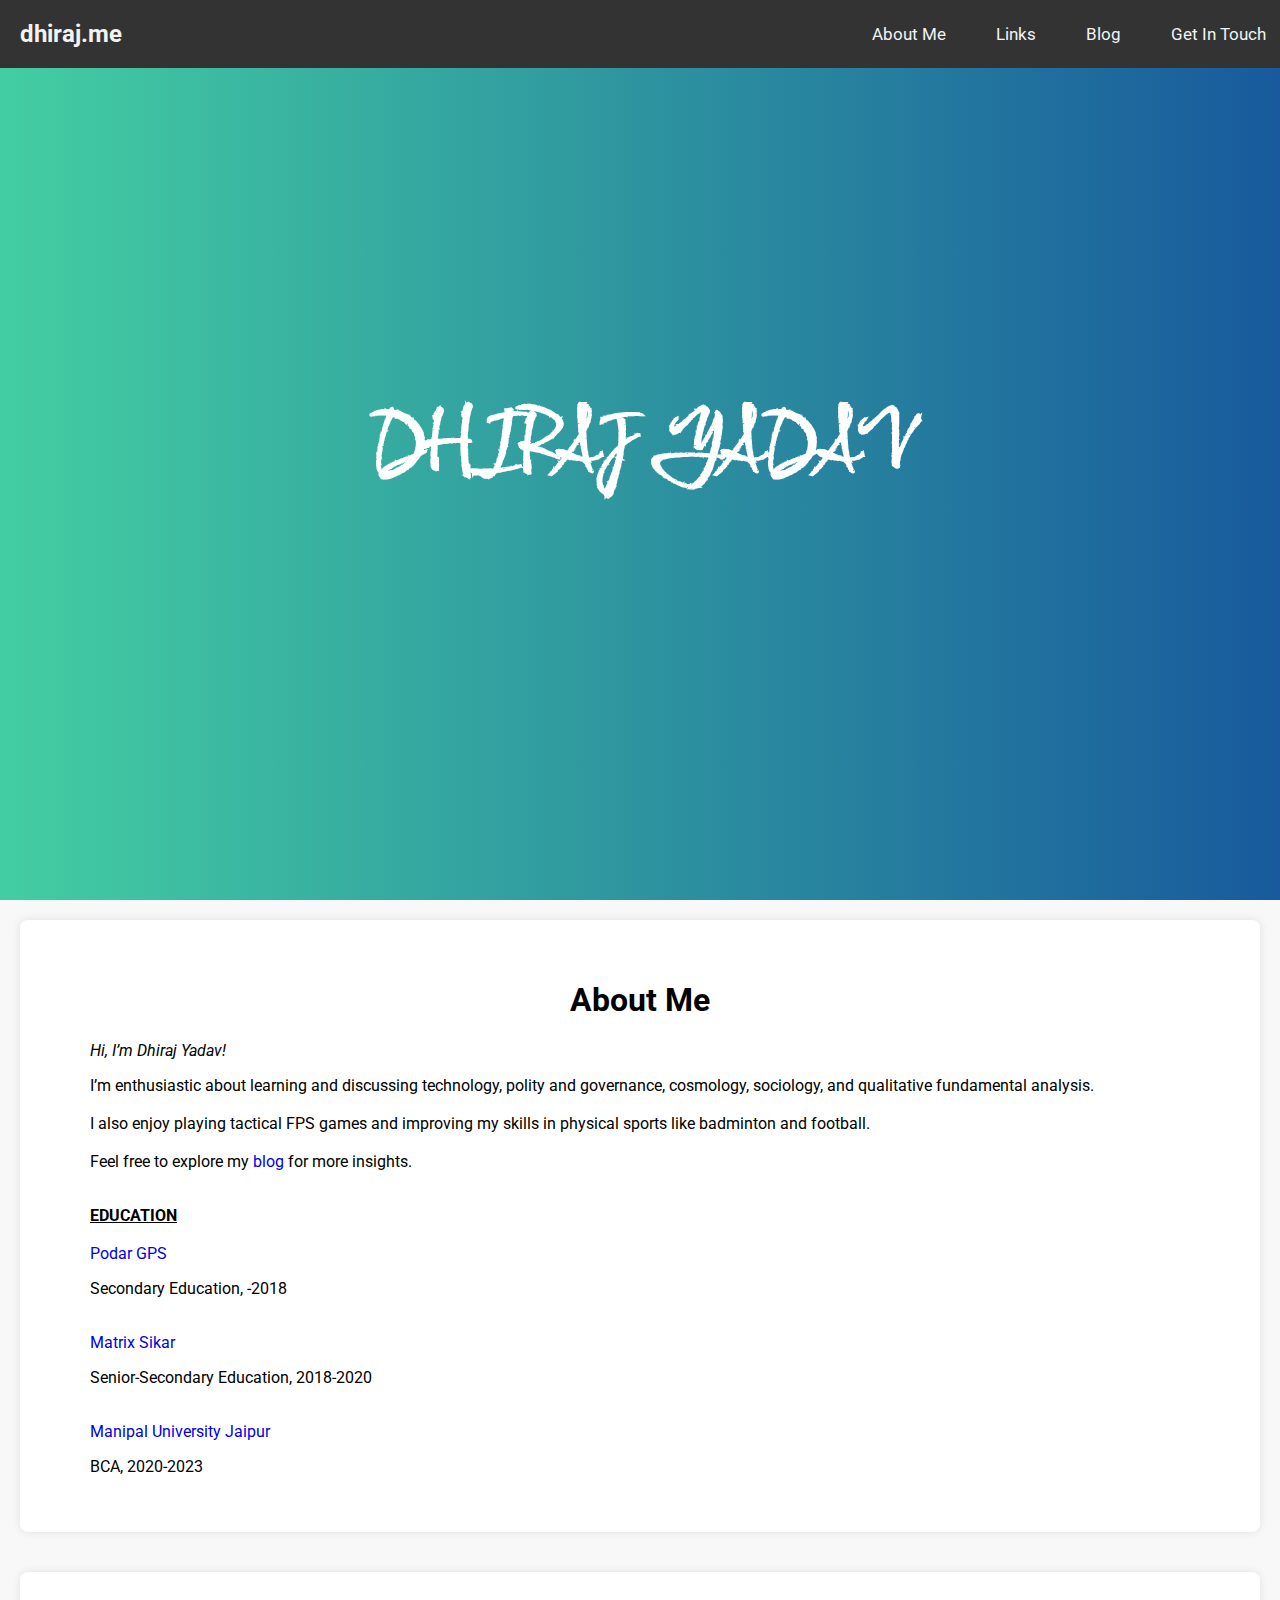
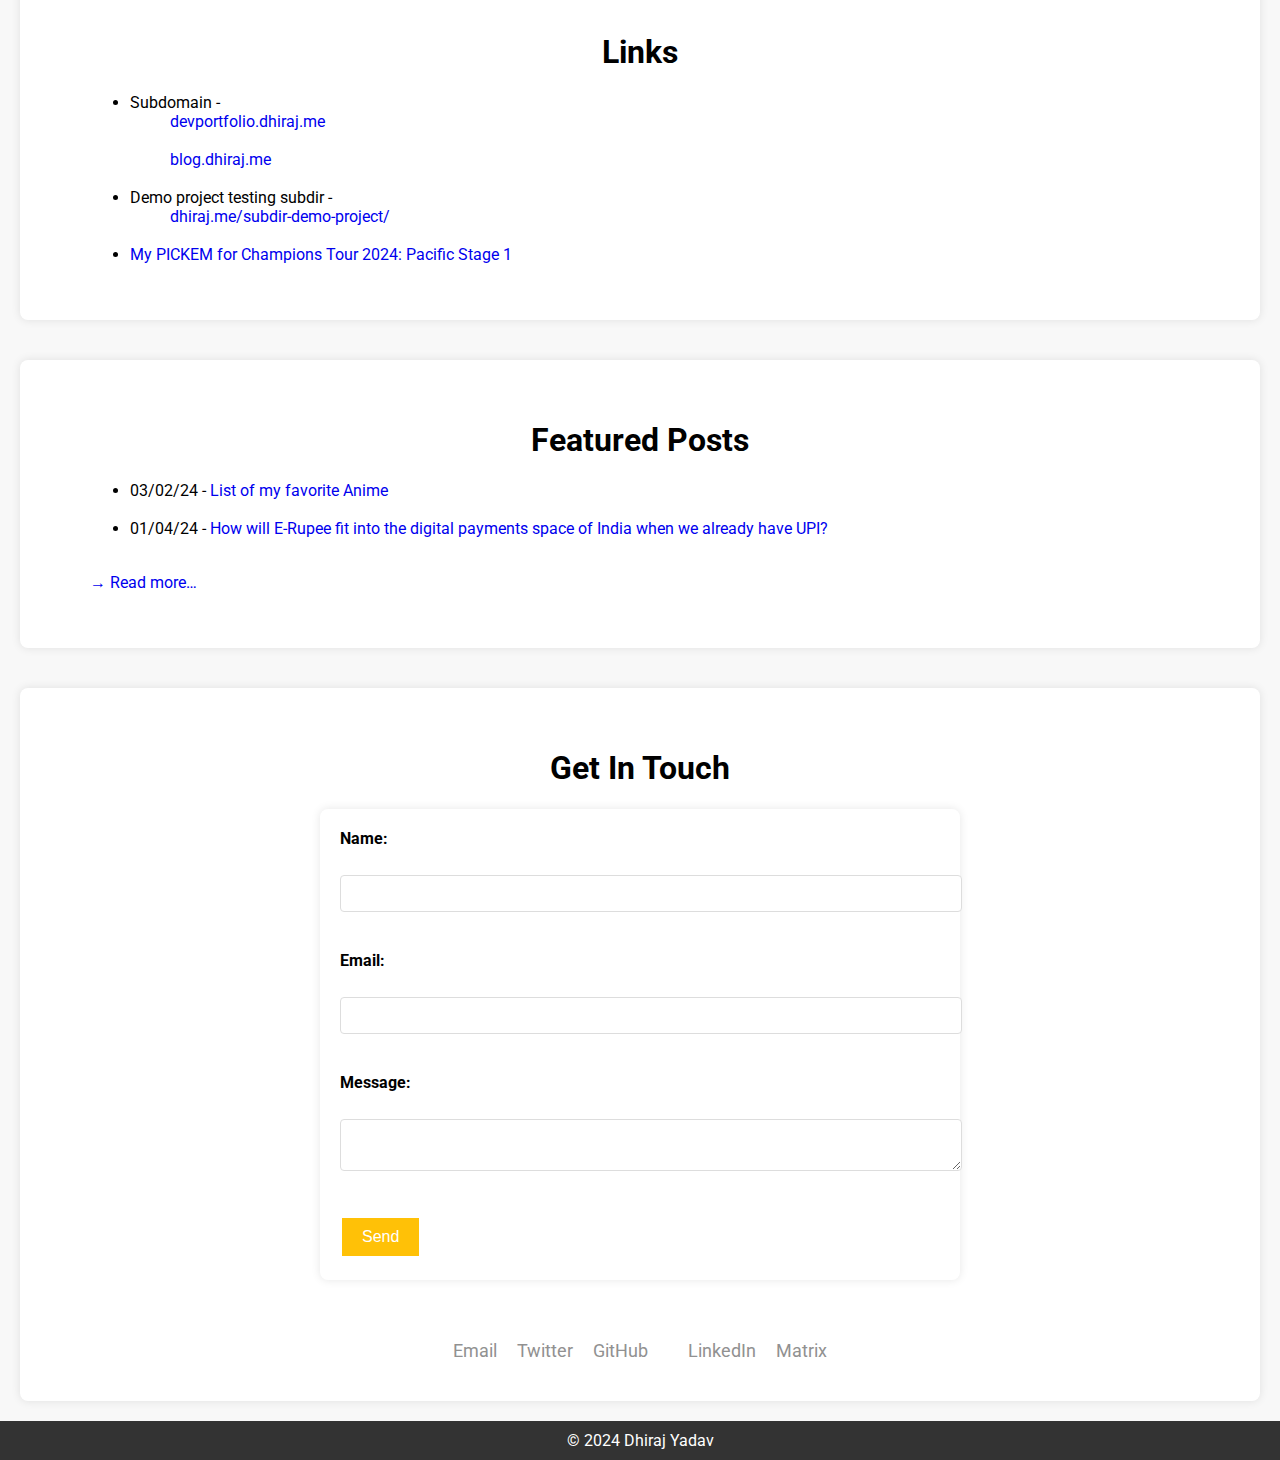
<file: index.html>
<!DOCTYPE html>
<html lang="en-us">
<head>
    <meta name="title" content="Dhiraj Yadav">
    <meta name="description" content="Hi, I'm Dhiraj Yadav! I’m enthusiastic about learning and discussing technology, polity and governance, cosmology, sociology, and qualitative fundamental analysis. EDUCATION Manipal University Jaipur.">
    <meta name="viewport" content="width=device-width, initial-scale=1, user-scalable=no">
    <script type="application/ld+json">
    {
      "@context": "https://schema.org",
      "@type": "Person",
      "name": "Dhiraj Yadav",
      "url": "https://www.dhiraj.me",
      "sameAs": [
        "http://www.instagram.com/ydvdhirajj",
        "http://www.twitter.com/dhirajY08",
        "https://www.github.com/dhiraj-ydv",
       "http://www.linkedin.com/in/dhirajyadav08"
      ]
    }
    </script>
    <title>Dhiraj Yadav</title>
    <link rel="stylesheet" href="style.css?v=1.0.1">
    <script src="script.js?v=1.0.1"></script>
    <script src="https://code.jquery.com/jquery-3.6.0.min.js"></script>
    <link rel="icon" type="image/x-icon" href="/favicon.png">
    <link rel="preconnect" href="https://fonts.googleapis.com">
    <link rel="preconnect" href="https://fonts.gstatic.com" crossorigin>
    <link href="https://fonts.googleapis.com/css2?family=Comforter+Brush&family=Roboto&display=swap" rel="stylesheet">
</head>
<body>
    <div class="navbar">
        <a href="#home" class="logo">dhiraj.me</a>
        <div class="nav-links">
            <a href="#aboutme">About Me</a>
            <a href="#links">Links</a>
            <a href="#blog">Blog</a>
            <a href="#getintouch">Get In Touch</a>
        </div>
    </div>

    <div class="sec1" id="home">
        <span>DHIRAJ YADAV</span>
    </div>

    <div class="sec2" id="aboutme">
        <div class="content">
            <h1 align="center">About Me</h1>
            <em>Hi, I’m Dhiraj Yadav!</em><br>
            <p>I’m enthusiastic about learning and discussing technology, polity and governance, cosmology, sociology, and qualitative fundamental analysis.<br><br>
            I also enjoy playing tactical FPS games and improving my skills in physical sports like badminton and football.<br><br>
            Feel free to explore my <a href="https://blog.dhiraj.me" target="_blank">blog</a> for more insights.</p>
            <br>
            <u><b>EDUCATION</b></u><br><br>
            <a href="http://www.gpspodar.in/" target="_blank">Podar GPS</a>
            <p>Secondary Education, -2018</p><br>
            <a href="https://www.matrixedu.in/" target="_blank">Matrix Sikar</a>
            <p>Senior-Secondary Education, 2018-2020</p><br>
            <a href="https://jaipur.manipal.edu/" target="_blank">Manipal University Jaipur</a>
            <p>BCA, 2020-2023</p>
        </div>
    </div>

    <div class="sec3" id="links">
        <div class="content">
            <h1 align="center">Links</h1>
            <ul>
                <li>
                    <dl>
                        <dt>Subdomain -<dd><a href="https://devportfolio.dhiraj.me" target="_blank">devportfolio.dhiraj.me</a></dd><br>
                        <dd><a href="https://blog.dhiraj.me" target="_blank">blog.dhiraj.me</a></dd></dt>
                    </dl>
                </li>
                <br>
                <li>
                    <dl>
                        <dt>Demo project testing subdir -<dd><a href="https://dhiraj.me/subdir-demo-project/" target="_blank">dhiraj.me/subdir-demo-project/</a></dd></dt>
                    </dl>
                </li>
                <br>
                <li><a href="https://www.vlr.gg/pickem/14244ab0" target="_blank">My PICKEM for Champions Tour 2024: Pacific Stage 1</a></li>
            </ul>
        </div>
    </div>

    <div class="sec4" id="blog">
        <div class="content">
            <h1 align="center">Featured Posts</h1>
            <p>
                <ul>
                    <li>03/02/24 - <a href="https://blog.dhiraj.me/posts/blog2/" target="_blank">List of my favorite Anime</a></li><br>
                    <li>01/04/24 - <a href="https://blog.dhiraj.me/posts/blog1/" target="_blank">How will E-Rupee fit into the digital payments space of India when we already have UPI?</a></li>
                </ul>
                </br>
                <a href="https://blog.dhiraj.me" target="_blank">→ Read more&hellip;</a>
            </p>
        </div>
    </div>

    <div class="sec5" id="getintouch">
        <div class="content">
            <h1 align="center">Get In Touch</h1>
           
            <form action="https://formspree.io/f/mleqynkr" method="POST">
                <label for="name">Name:</label><br>
                <input type="text" id="name" name="name" required><br><br>
                <label for="email">Email:</label><br>
                <input type="email" id="email" name="email" required><br><br>
                <label for="message">Message:</label><br>
                <textarea id="message" name="message" required></textarea><br><br>
                <button type="submit">Send</button>
            </form>
<!--
            
        <form id="contactForm" action="https://dhirajcontactform.herokuapp.com/submit" method="POST">
    <label for="name">Name:</label><br>
    <input type="text" id="name" name="name" required><br>
    <label for="email">Email:</label><br>
    <input type="email" id="email" name="email" required><br>
    <label for="message">Message:</label><br>
    <textarea id="message" name="message" required></textarea><br>
    <button type="submit">Submit</button>
</form>
    <div id="result"></div>
-->
            
            <div class="social-links">
                <a href="mailto:contact@dhiraj.me" target="_blank">Email</a>
                <a href="https://twitter.com/dhirajY08" target="_blank">Twitter</a>
                <a href="https://github.com/dhiraj-ydv" target="_blank">GitHub</a><br>
                <a href="https://www.linkedin.com/in/dhirajyadav08" target="_blank">LinkedIn</a>
                <a href="https://matrix.to/#/@stoicc:matrix.org" target="_blank">Matrix</a>
            </div>
        </div>
    </div>

    <footer>
        <p>&copy; 2024 Dhiraj Yadav</p>
    </footer>
</body>
</html>
</file>
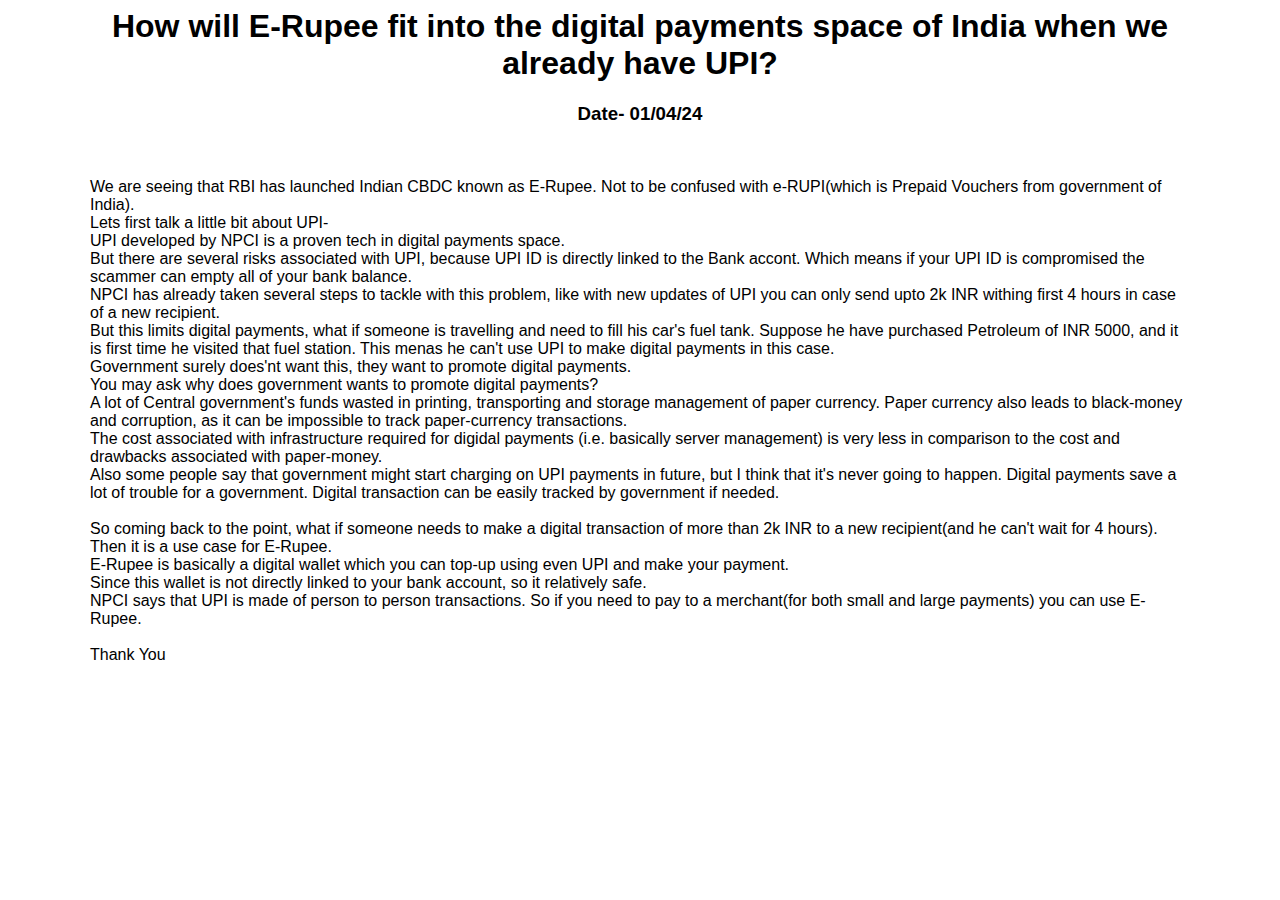
<file: blog-2.html>
<html>
<head>
  <meta name="viewport" content="width=device-width, initial-scale=1">
<title>
Blog | Dhiraj Yadav
</title>
<link rel="icon" type="image/x-icon" href="/favicon.png">
<style>
body {
            font-family: Verdana, Geneva, Tahoma, sans-serif;
        }

h1 {text-align: center;}
  h3 {text-align: center;}

  .content {
  max-width: 1100px;
  margin: auto;
  background: rgb(248,248,248;
  padding: 10px;
		}

.container {
	padding: 8%;
}
</style>
</head>
<body>
  <div class="content">
<h1>How will E-Rupee fit into the digital payments space of India when we already have UPI?</h1>
  <h3>Date- 01/04/24</h3>
<br>

	  <div class="container">
<p>
We are seeing that RBI has launched Indian CBDC known as E-Rupee. Not to be confused with e-RUPI(which is Prepaid Vouchers from government of India).<br>
Lets first talk a little bit about UPI-<br>
UPI developed by NPCI is a proven tech in digital payments space.<br>
But there are several risks associated with UPI, because UPI ID is directly linked to the Bank accont. Which means if your UPI ID is compromised the scammer can empty all of your bank balance.<br>
NPCI has already taken several steps to tackle with this problem, like with new updates of UPI you can only send upto 2k INR withing first 4 hours in case of a new recipient.<br>
But this limits digital payments, what if someone is travelling and need to fill his car's fuel tank. Suppose he have purchased Petroleum of INR 5000, and it is first time he visited that fuel station. This menas he can't use UPI to make digital payments in this case.<br>
Government surely does'nt want this, they want to promote digital payments.<br>
You may ask why does government wants to promote digital payments?<br>
A lot of Central government's funds wasted in printing, transporting and storage management of paper currency. Paper currency also leads to black-money and corruption, as it can be impossible to track paper-currency transactions.<br>
The cost associated with infrastructure required for digidal payments (i.e. basically server management) is very less in comparison to the cost and drawbacks associated with paper-money.<br>
Also some people say that government might start charging on UPI payments in future, but I think that it's never going to happen. Digital payments save a lot of trouble for a government. Digital transaction can be easily tracked by government if needed.<br>
<br>
So coming back to the point, what if someone needs to make a digital transaction of more than 2k INR to a new recipient(and he can't wait for 4 hours). Then it is a use case for E-Rupee.<br>
E-Rupee is basically a digital wallet which you can top-up using even UPI and make your payment.<br>
Since this wallet is not directly linked to your bank account, so it relatively safe.<br>
NPCI says that UPI is made of person to person transactions. So if you need to pay to a merchant(for both small and large payments) you can use E-Rupee.<br>
<br>
Thank You<br>
  </p>
	  </div>
</div>
</body>
</html>
</file>
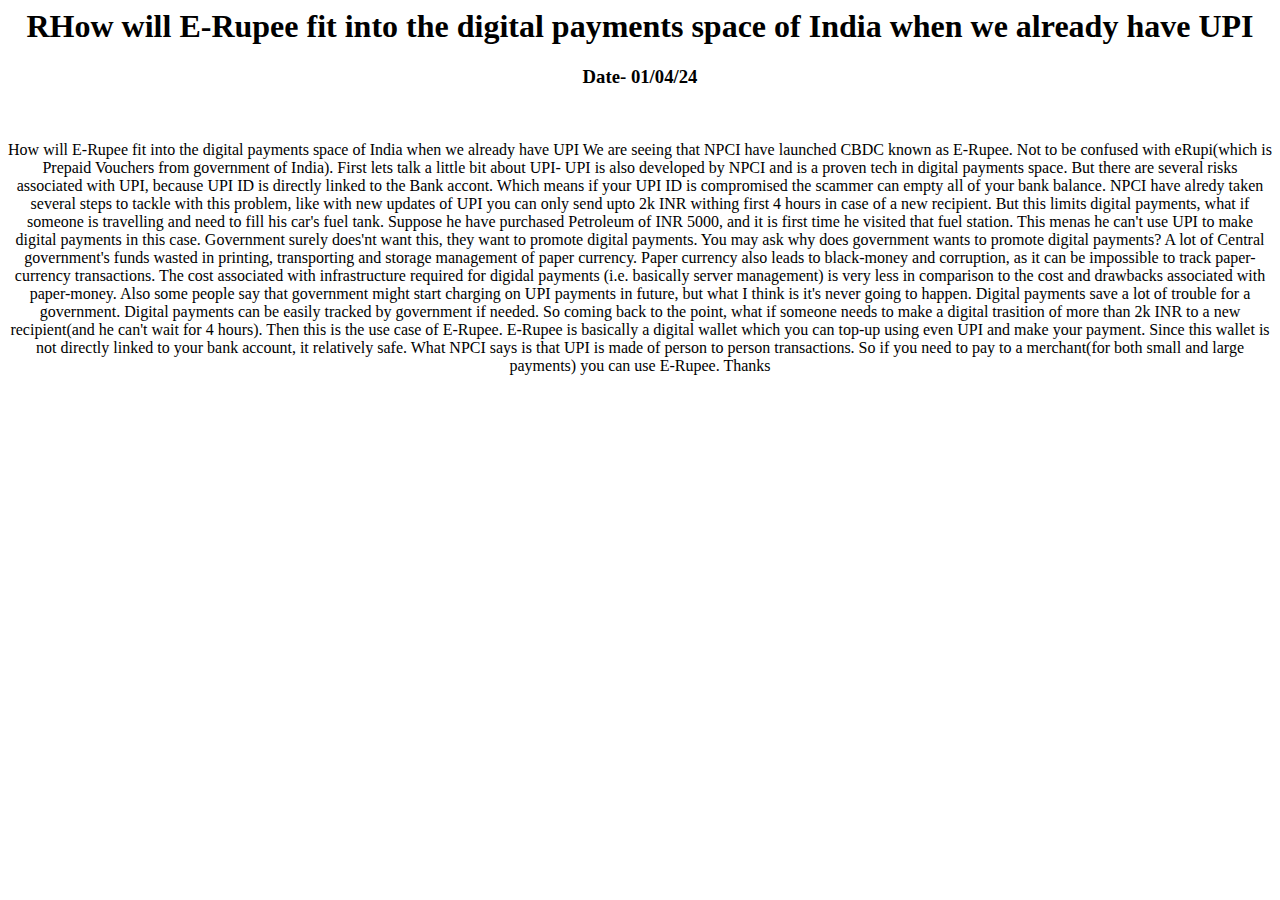
<file: blog-21.html>
<html>
<head>
  <meta name="viewport" content="width=device-width, initial-scale=1">
<title>
How will E-Rupee fit into the digital payments space of India when we already have UPI
</title>
<style>
h1 {text-align: center;}
  h3 {text-align: center;}
<!--
  p {text-align: center;}
  -->
</style>
</head>
<body>
<h1>RHow will E-Rupee fit into the digital payments space of India when we already have UPI</h1>
  <h3>Date- 01/04/24</h3>
<br>
<p>
  How will E-Rupee fit into the digital payments space of India when we already have UPI

We are seeing that NPCI have launched CBDC known as E-Rupee. Not to be confused with eRupi(which is Prepaid Vouchers from government of India).
First lets talk a little bit about UPI-
UPI is also developed by NPCI and is a proven tech in digital payments space.
But there are several risks associated with UPI, because UPI ID is directly linked to the Bank accont. Which means if your UPI ID is compromised the scammer can empty all of your bank balance.
NPCI have alredy taken several steps to tackle with this problem, like with new updates of UPI you can only send upto 2k INR withing first 4 hours in case of a new recipient.
But this limits digital payments, what if someone is travelling and need to fill his car's fuel tank. Suppose he have purchased Petroleum of INR 5000, and it is first time he visited that fuel station. This menas he can't use UPI to make digital payments in this case.
Government surely does'nt want this, they want to promote digital payments.
You may ask why does government wants to promote digital payments?
A lot of Central government's funds wasted in printing, transporting and storage management of paper currency. Paper currency also leads to black-money and corruption, as it can be impossible to track paper-currency transactions.
The cost associated with infrastructure required for digidal payments (i.e. basically server management) is very less in comparison to the cost and drawbacks associated with paper-money.
Also some people say that government might start charging on UPI payments in future, but what I think is it's never going to happen. Digital payments save a lot of trouble for a government. Digital payments can be easily tracked by government if needed.

So coming back to the point, what if someone needs to make a digital trasition of more than 2k INR to a new recipient(and he can't wait for 4 hours). Then this is the use case of E-Rupee.
E-Rupee is basically a digital wallet which you can top-up using even UPI and make your payment.
Since this wallet is not directly linked to your bank account, it relatively safe.
What NPCI says is that UPI is made of person to person transactions. So if you need to pay to a merchant(for both small and large payments) you can use E-Rupee.

Thanks
  </p>
</body>
</html>
</file>
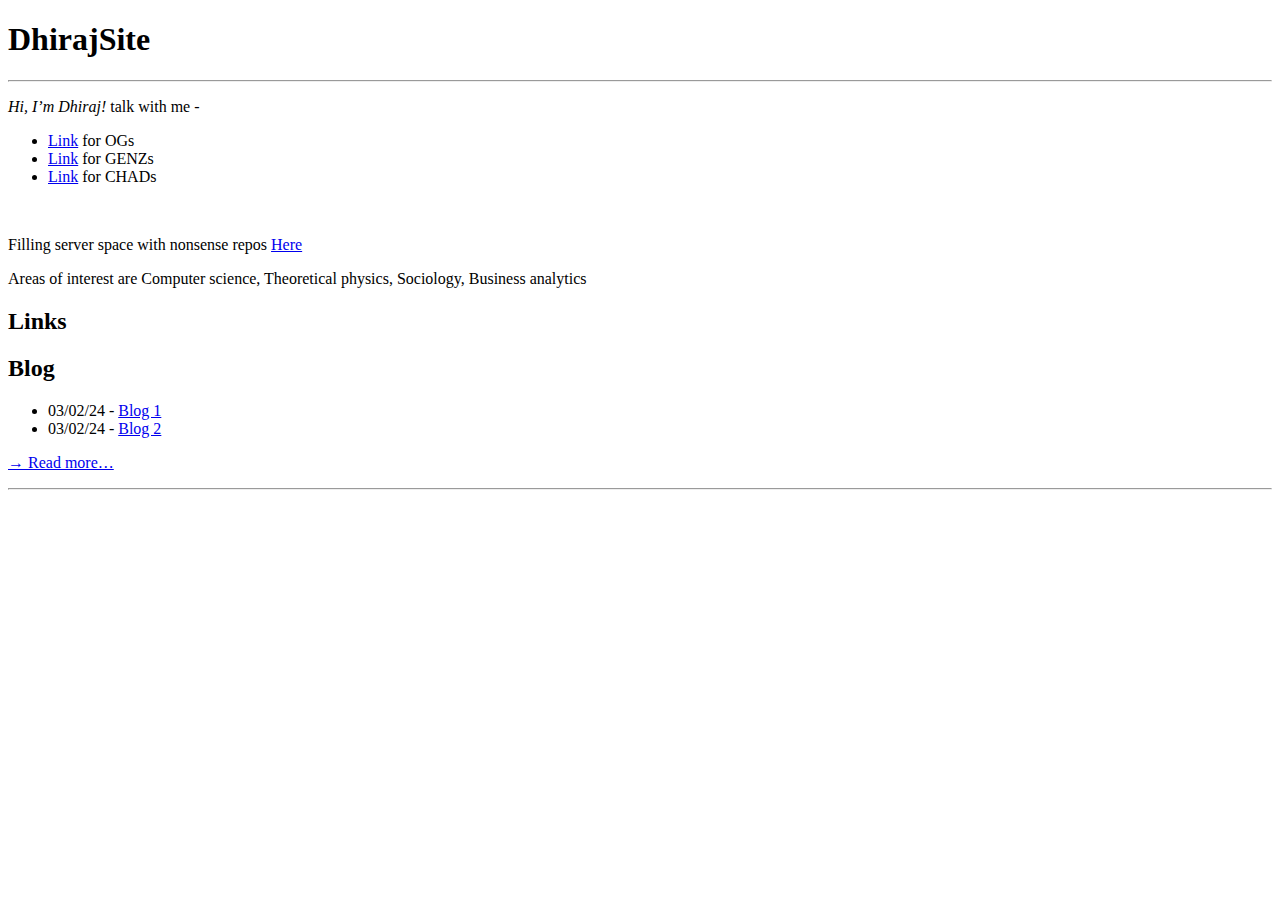
<file: DhirajSite.html>
<!DOCTYPE html>
<html lang=en-us>
<head>
		
	<title>DhirajSite</title>
	</head>
<body>
<h1>DhirajSite</h1><hr/>
<main>
<div class="columns">
<div class="block">
<p><em>Hi, I&rsquo;m Dhiraj!</em> talk with me -</p>

<p><ul>

<li><a href="mailto:dhirajy108@gmail.com">Link</a> for OGs</li>
<li><a href="https://www.instagram.com/ydvdhirajj/">Link</a> for GENZs</li>
<li><a href="https://twitter.com/dhirajY08">Link</a> for CHADs</li>
</ul>
</br>

<p>Filling server space with nonsense repos&nbsp;<a href="https://github.com/dhiraj-ydv">Here</a></p>
<p>Areas of interest are Computer science, Theoretical physics, Sociology, Business analytics</p>

<h2 id="links">Links</h2>

</div>
<div class="block">
<h2 id="blog">Blog</h2>
<p><ul>
		
	<li>03/02/24 - <a href="/blog/Blog-1 name/">Blog 1</a></li>
	
	<li>03/02/24 - <a href="/blog/Blogg-2 name/">Blog 2</a></li>
	
	</ul>

<a href="/blog">→ Read more&hellip;</a></p>
</div>
<div class="block">

</main>
<hr/>
<footer>
</footer>
</body>
</html>
</file>
<file: style.css>
/* Base styles */
body {
  margin: 0;
  font-family: 'Roboto', sans-serif;
  background-color: #f8f8f8;
  display: flex;
  flex-direction: column;
  min-height: 100vh;
}

/* Responsive design */
html {
  scroll-behavior: smooth;
  scroll-padding-top: var(--scroll-padding, 47px);
}

@media (max-width: 768px) {
  .sec1 {
    height: 100vh; /* Full viewport height */
    line-height: 1.6;
    font-size: 40px;
  }

  .navbar .nav-links {
    display: none !important;
  }

  .social-links {
    display: flex;
    flex-wrap: wrap;
    justify-content: center;
  }

  .social-links a {
    margin-bottom: 10px; /* Adjust as needed */
  }

  .social-links br {
    display: none; /* Hide the <br> on larger screens */
  }
}

/* Navbar styles */
.navbar {
  overflow: hidden;
  background-color: #333;
  position: fixed;
  top: 0;
  width: 100%;
  z-index: 1;
  display: flex;
  align-items: center;
  justify-content: space-between;
  padding: 10px 20px; /* Added padding: 10px top and bottom, 20px left and right */
}

.navbar .logo {
  font-size: 24px;
  font-weight: bold;
  color: #f2f2f2;
  text-decoration: none;
}

.navbar .nav-links {
  display: flex;
}

.navbar .nav-links a {
  display: block;
  color: #f2f2f2;
  text-align: center;
  padding: 14px 16px;
  text-decoration: none;
  font-size: 17px;
  padding-right: 34px;
}

.navbar .nav-links a:hover {
  background: #ddd;
  color: black;
}

/* Section styles */
.sec1 {
  height: 100vh; /* Full viewport height */
  background: linear-gradient(to right, #43cea2, #185a9d);
  color: white;
  display: flex;
  justify-content: center;
  align-items: center;
  font-size: 80px;
  font-weight: bold;
  font-family: 'Comforter Brush', cursive;
  text-align: center;
  overflow: hidden; /* Prevents any overflow */
  position: relative;
  animation: fadeIn 3s ease-in-out;
}

.sec1 span {
  animation: bounce 2s infinite;
}

@keyframes bounce {
  0%, 100% {
    transform: translateY(0);
  }
  50% {
    transform: translateY(-20px);
  }
}

@keyframes fadeIn {
  from {
    opacity: 0;
  }
  to {
    opacity: 1;
  }
}

.sec2, .sec3, .sec4, .sec5 {
  padding: 40px 20px;
  margin: 20px;
  background-color: white;
  border-radius: 8px;
  box-shadow: 0 0 10px rgba(0, 0, 0, 0.1);
  flex: 1;
}

/* Content styling */
.content {
  max-width: 1100px;
  margin: auto;
}

/* Footer styles */
footer {
  background-color: #333;
  color: #fff;
  text-align: center;
  padding: 10px 0;
  width: 100%;
  bottom: 0;
}

footer p {
  margin: 0;
}

footer a {
  color: #fff;
  text-decoration: none;
}

footer a:hover {
  text-decoration: underline;
}

/* Button styles */
button {
  background-color: #FFC107;
  border: none;
  color: white;
  padding: 10px 20px;
  text-align: center;
  text-decoration: none;
  display: inline-block;
  font-size: 16px;
  margin: 4px 2px;
  cursor: pointer;
  transition: background-color 0.3s, color 0.3s;
}

button:hover {
  background-color: white;
  color: #FFC107;
  border: 2px solid #FFC107;
}

/* Form Styles */
form {
  max-width: 600px;
  margin: auto;
  background: #fff;
  padding: 20px;
  border-radius: 8px;
  box-shadow: 0 0 10px rgba(0, 0, 0, 0.1);
}

form label {
  display: block;
  margin-bottom: 8px;
  font-weight: bold;
}

form input, form textarea {
  width: 100%;
  padding: 10px;
  margin-bottom: 20px;
  border: 1px solid #ddd;
  border-radius: 4px;
}

form button {
  background-color: #FFC107;
  border: none;
  color: white;
  padding: 10px 20px;
  text-align: center;
  text-decoration: none;
  display: inline-block;
  font-size: 16px;
  cursor: pointer;
  transition: background-color 0.3s, color 0.3s;
}

form button:hover {
  background-color: white;
  color: #FFC107;
  border: 2px solid #FFC107;
}

/* Social Links */
.social-links {
  display: flex;
  justify-content: center;
  gap: 20px;
  margin-top: 60px;
}

.social-links a {
  font-size: 18px;
  color: #919191;
  text-decoration: none;
  font-family: 'Roboto', sans-serif;
  transition: color 0.3s;
}

.social-links a:hover {
  color: #ffc107;
}

/* Remove underline from all links */
a {
    text-decoration: none;
}

/* visited link */
a:visited {
  color: none;
}

/* selected link */
a:active {
  text-decoration: underline;
}
</file>
